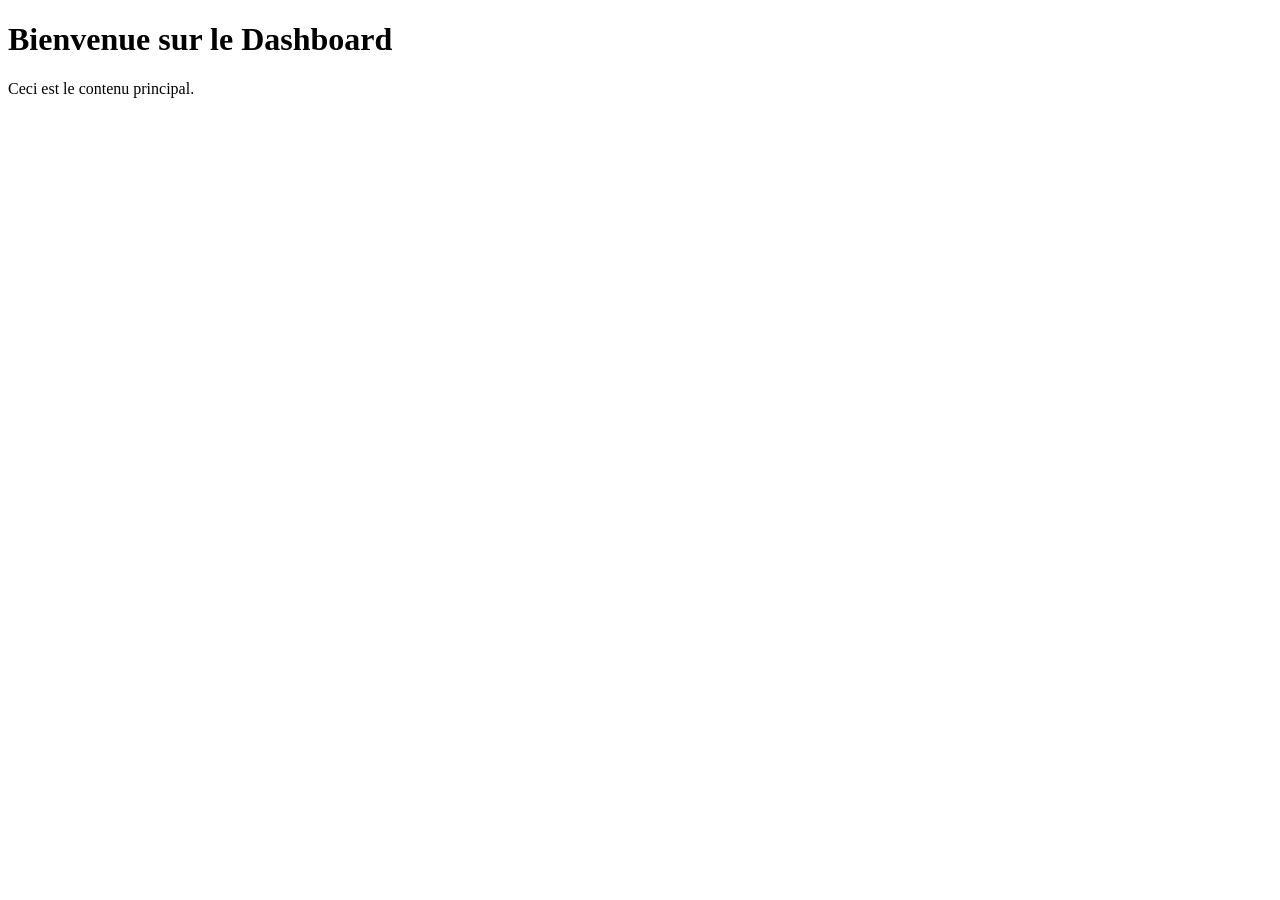
<file: vol/vol/src/main/resources/templates/index.html>
<!DOCTYPE html>
<html xmlns:th="http://www.thymeleaf.org">
<head>
    <meta charset="UTF-8">
    <title>Accueil</title>
    <link rel="stylesheet" th:href="@{/bootstrap/css/bootstrap.min.css}">
</head>
<body>
    <div class="d-flex">
        <!-- Sidebar -->
        <div th:replace="sidebar :: sidebar"></div>

        <!-- Contenu principal -->
        <div class="p-4" style="flex-grow: 1;">
            <h1>Bienvenue sur le Dashboard</h1>
            <p>Ceci est le contenu principal.</p>
        </div>
    </div>

    <script th:src="@{/bootstrap/js/bootstrap.bundle.min.js}"></script>
</body>
</html>
</file>
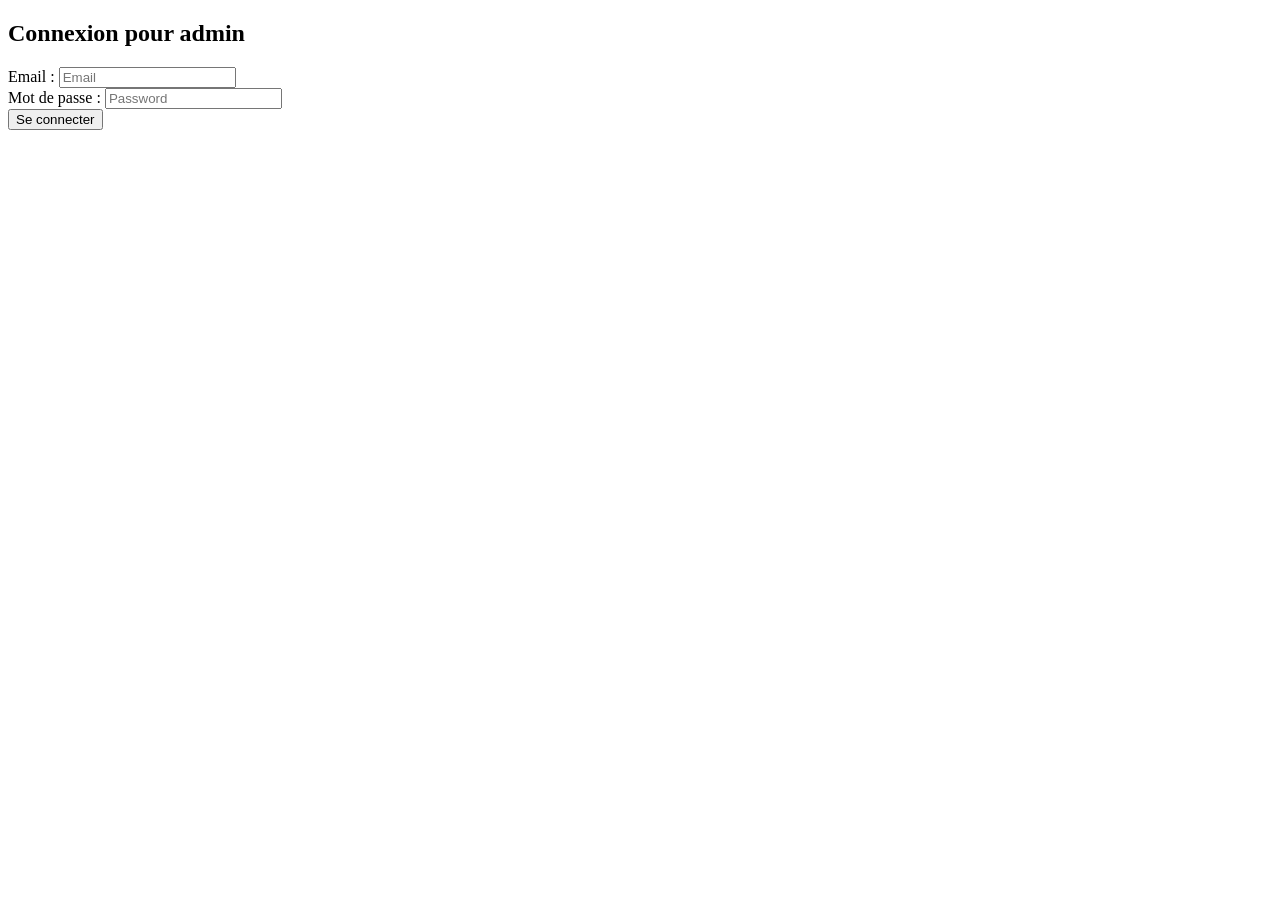
<file: vol/vol/src/main/resources/templates/login.html>
<!DOCTYPE html>
<html xmlns:th="http://www.thymeleaf.org">
<head>
    <title>Connexion</title>
    <link rel="stylesheet" type="text/css" th:href="@{/css/login_css.css}">
</head>
<body>
    <div class="login-container">
        <h2>Connexion pour admin</h2>
        <div th:if="${error}" class="error-message">
            <p th:text="${error}"></p>
        </div>        
        <form th:action="@{/admin/login}" method="post">
            <div class="form-group">
                <label for="email">Email :</label>
                <input type="email" id="email" name="mail" placeholder="Email" required>
            </div>
            <div class="form-group">
                <label for="password">Mot de passe :</label>
                <input type="password" id="password" name="mdp" placeholder="Password" required>
            </div>
            <button type="submit">Se connecter</button>
        </form>
    </div>
</body>
</html>
</file>
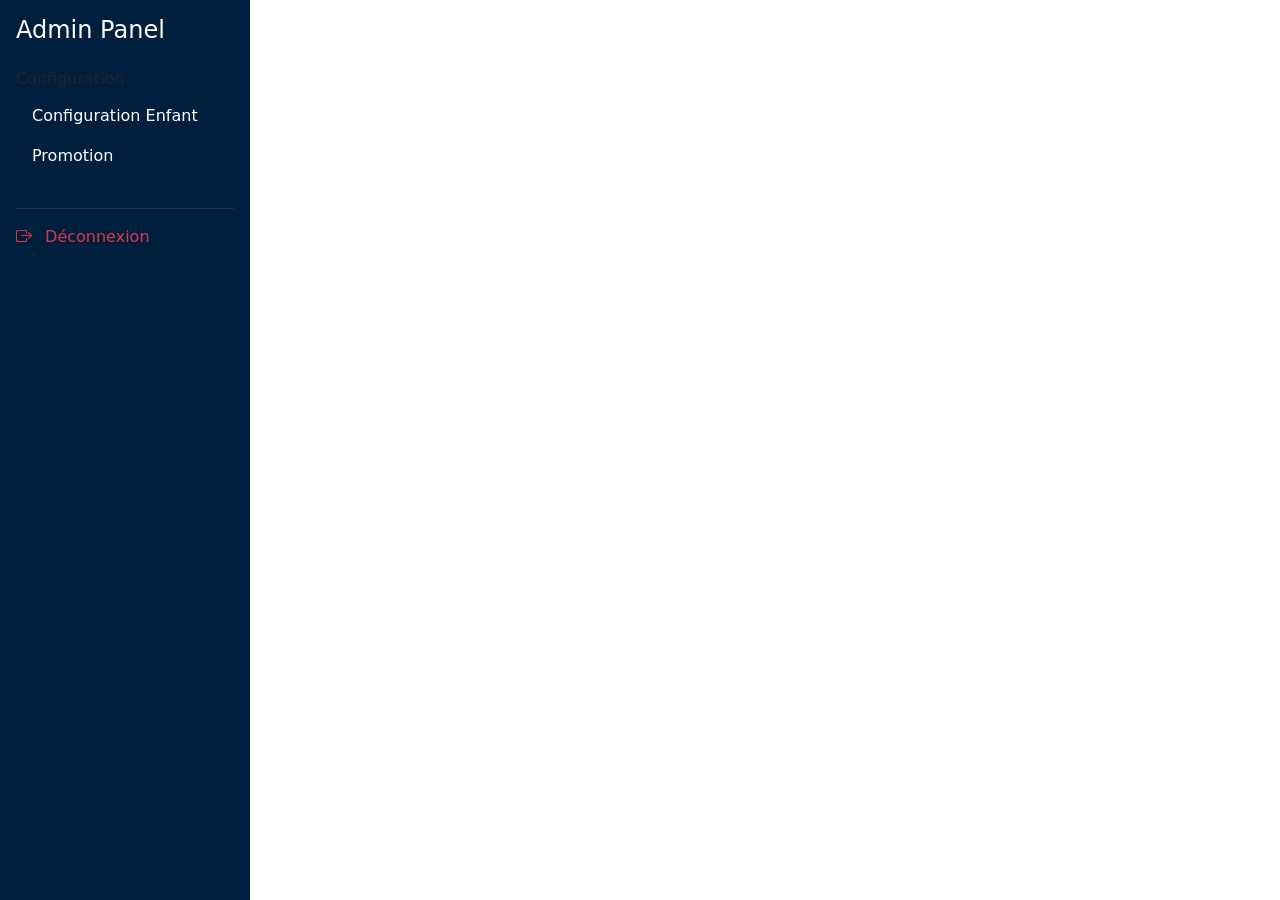
<file: vol/vol/src/main/resources/templates/sidebar.html>
<!DOCTYPE html>
<html lang="fr" xmlns:th="http://www.thymeleaf.org">
<head>
  <meta charset="UTF-8">
  <title>Sidebar Admin</title>
  <link href="https://cdn.jsdelivr.net/npm/bootstrap@5.3.3/dist/css/bootstrap.min.css" rel="stylesheet">
  <link href="https://cdn.jsdelivr.net/npm/bootstrap-icons@1.10.5/font/bootstrap-icons.css" rel="stylesheet">

</head>
<body>

<div th:fragment="sidebar">
  <div class="sidebar d-flex flex-column p-3" style="height: 100vh; width: 250px; background-color: #001f3f;">
    <h4 class="text-white mb-4">Admin Panel</h4>

    <h6>Configuration</h6>
    <ul class="nav nav-pills flex-column mb-3">
      <li class="nav-item">
        <a th:href="@{/admin/config/index}" class="nav-link" style="color: white;">
            Configuration Enfant
         </a>
         
      </li>
      <li class="nav-item">
        <a href="#" class="nav-link" style="color: white;"> Promotion
        </a>
      </li>
    </ul>

    <hr class="text-secondary">
    <a href="/admin/logout" class="nav-link text-danger">
      <i class="bi bi-box-arrow-right me-2"></i> Déconnexion
    </a>
  </div>
</div>

</body>
</html>
</file>
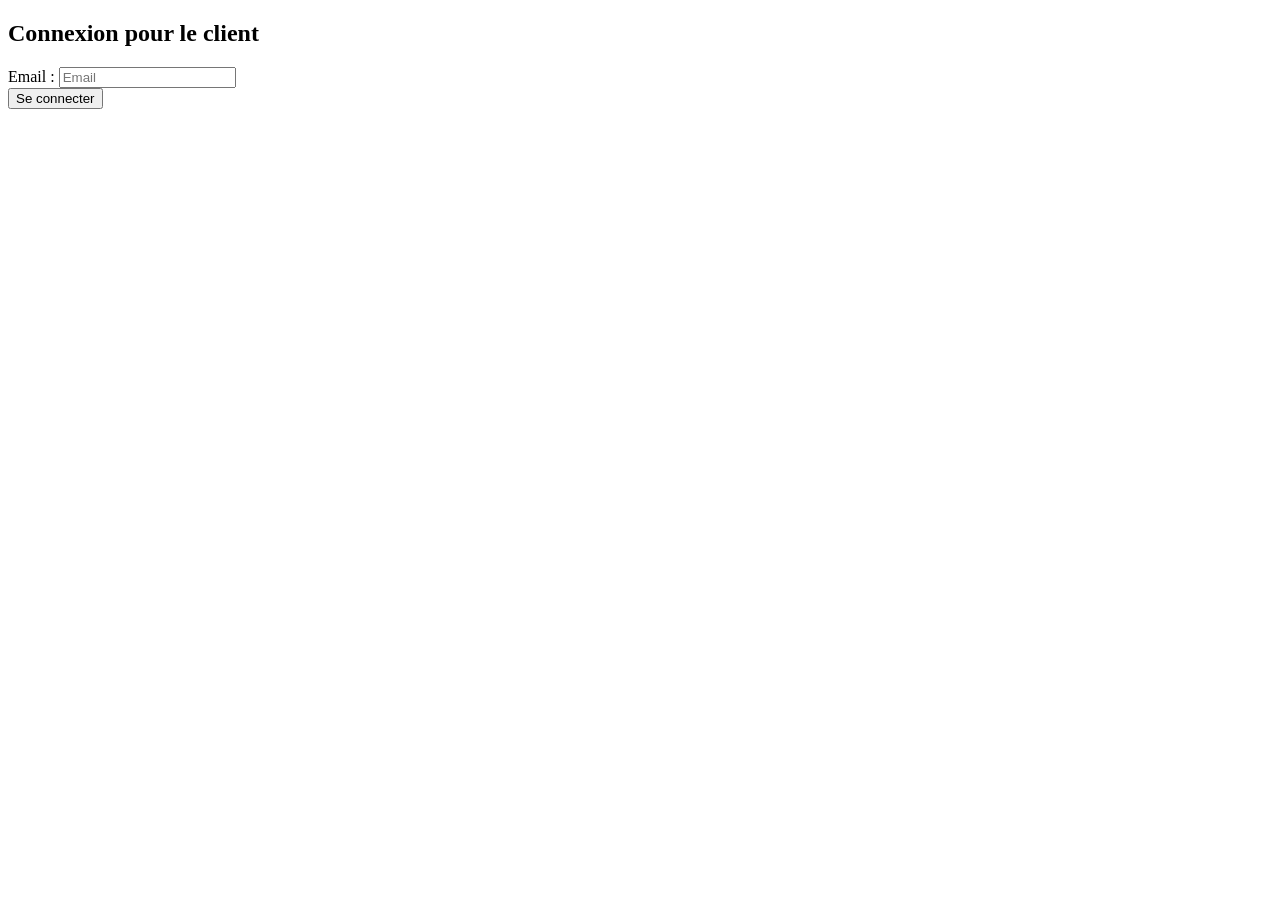
<file: vol/vol/src/main/resources/templates/client/login.html>
<!DOCTYPE html>
<html xmlns:th="http://www.thymeleaf.org">
<head>
    <title>Connexion</title>
    <link rel="stylesheet" type="text/css" th:href="@{/css/login_css.css}">
</head>
<body>
    <div class="login-container">
        <h2>Connexion pour le client</h2>
        <div th:if="${error}" class="error-message">
            <p th:text="${error}"></p>
        </div>        
        <form th:action="@{/client/login}" method="post">
            <div class="form-group">
                <label for="email">Email :</label>
                <input type="email" id="email" name="mail" placeholder="Email" required>
            </div>        
            <button type="submit">Se connecter</button>
        </form>
    </div>
</body>
</html>
</file>
